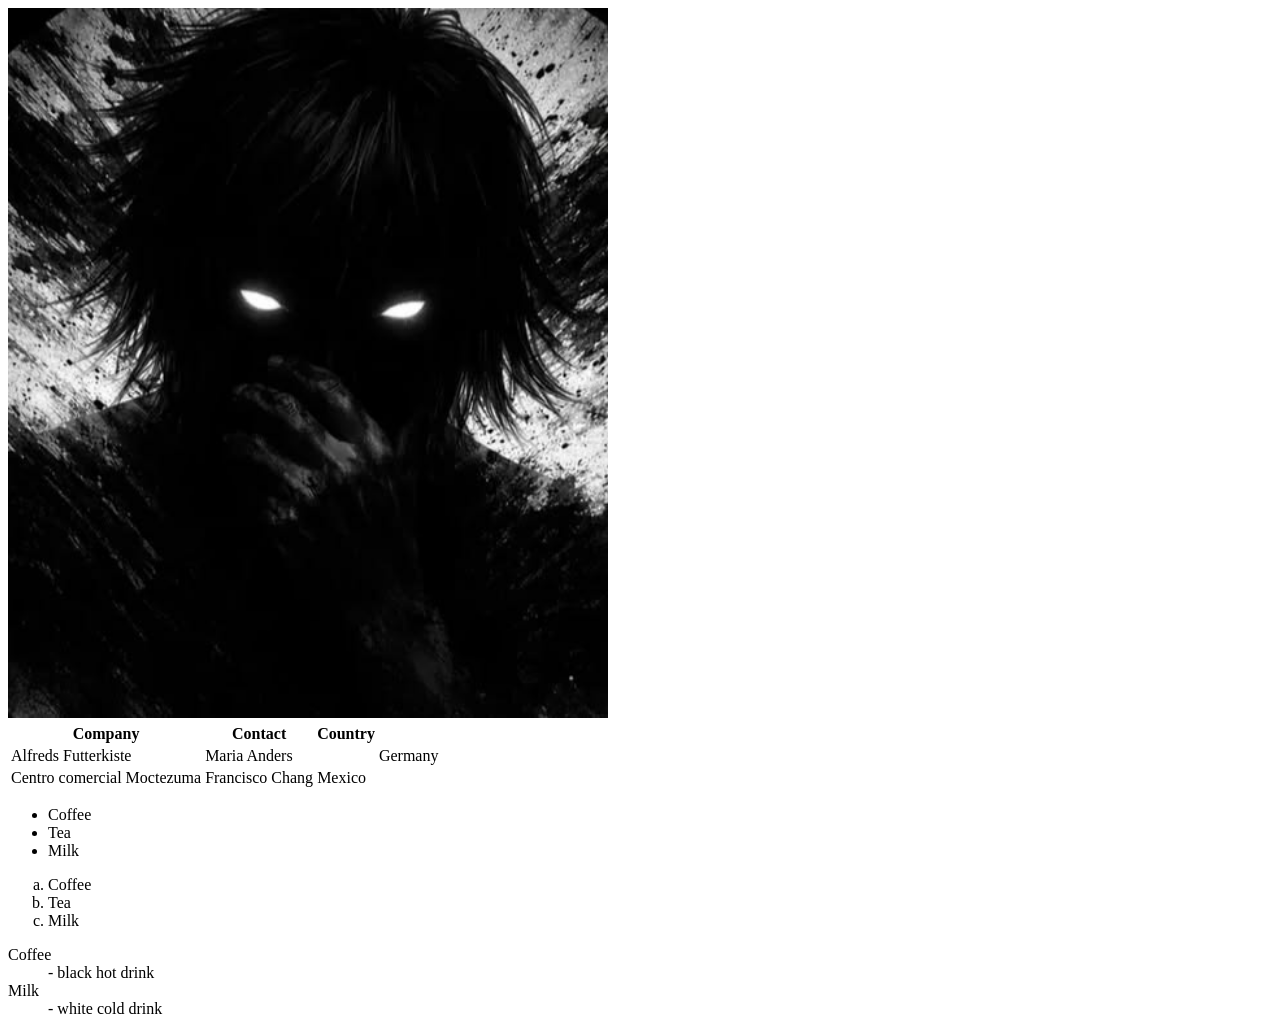
<file: index.html>
<!DOCTYPE html>
<html lang="en">
<head>
    <meta charset="UTF-8">
    <meta name="viewport" content="width=device-width, initial-scale=1.0">
    <title>images</title>
</head>
<body>
    <img src="download.jpg" alt="dark" width="600">

    <!--adding table tag-->
    <table>
  <tr>
    <th>Company</th>
    <th>Contact</th>
    <th>Country</th>
  </tr>
  <tr>
    <td>Alfreds Futterkiste</td>
    <td colspan="2">Maria Anders</td> <!-- adding colspan and rowspan -->
    <td>Germany</td>
  </tr>
  <tr>
    <td>Centro comercial Moctezuma</td>
    <td>Francisco Chang</td>
    <td>Mexico</td>
  </tr>
</table>
<!-- adding list -->
 <ul>
  <li>Coffee</li>
  <li>Tea</li>
  <li>Milk</li>
</ul>
<ol type="a">
  <li>Coffee</li>
  <li>Tea</li>
  <li>Milk</li>
</ol>
<dl>
  <dt>Coffee</dt>
  <dd>- black hot drink</dd>
  <dt>Milk</dt>
  <dd>- white cold drink</dd>
</dl>

</body>
</html>
</file>
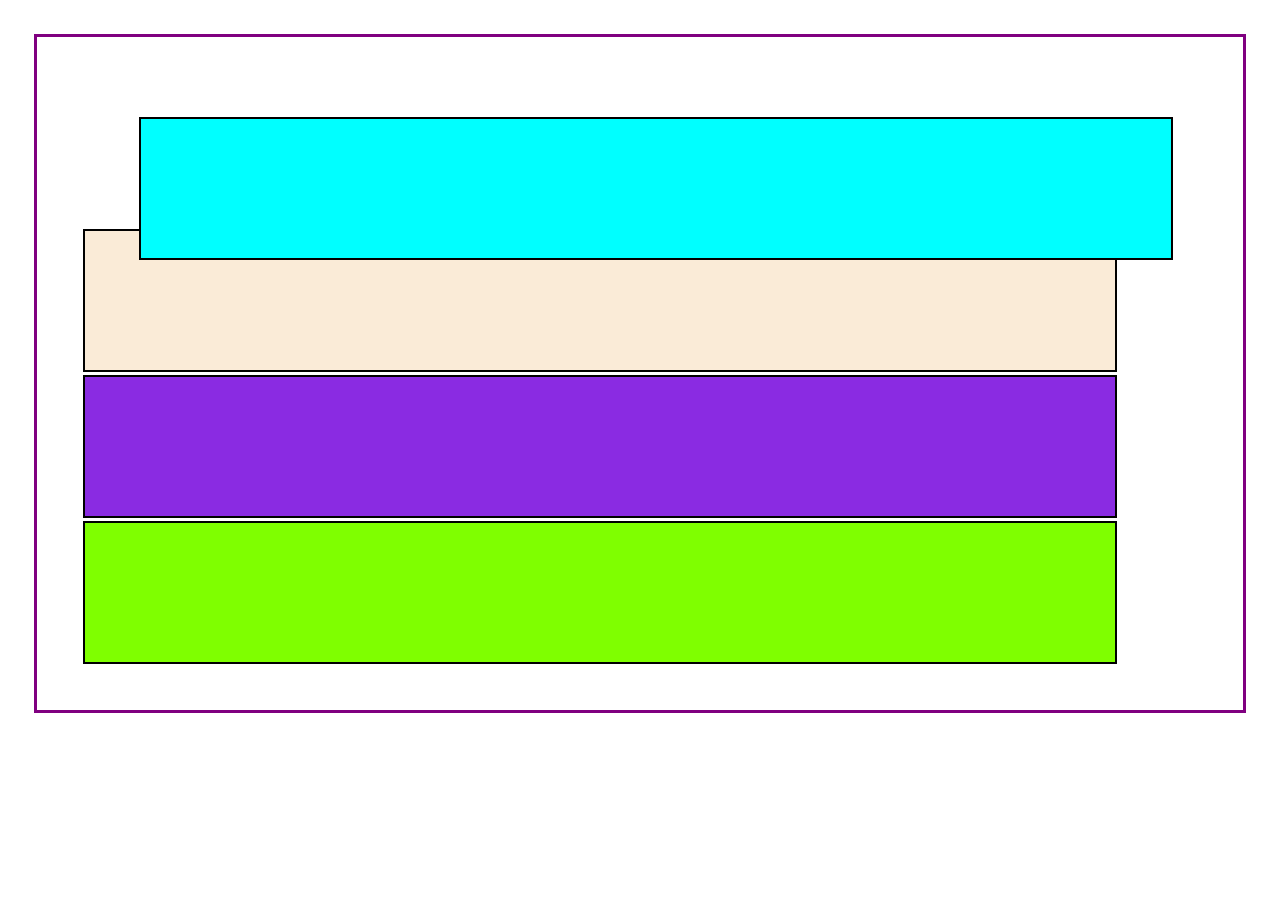
<file: css position/index.html>
<!DOCTYPE html>
<html lang="en">

<head>
    <meta charset="UTF-8">
    <meta name="viewport" content="width=device-width, initial-scale=1.0">
    <title>css position</title>
    <style>
        * {
            margin: 0;
            padding: 0;
        }

        .box1 {
            background-color: aqua;

            position:relative;
            top:34px;
            left:56px; 

        }

        .box2 {
            background-color: antiquewhite
        }

        .box3 {
            background-color: blueviolet
        }

        .box4 {
            background-color: chartreuse
        }

        .box {
            height: 133px;
            width: 80vw;
            padding: 3px;
            margin: 3px;
            border: 2px solid black;

        }
        .parent{
            
            padding:43px;
            margin: 34px;
            border:3px purple solid;
        }
    </style>
</head>

<body>
    <div class="parent">
    <div class="box box1"></div>
    <div class="box box2"></div>
    <div class="box box3"></div>
    <div class="box box4"></div>
    </div>
</body>

</html>
</file>
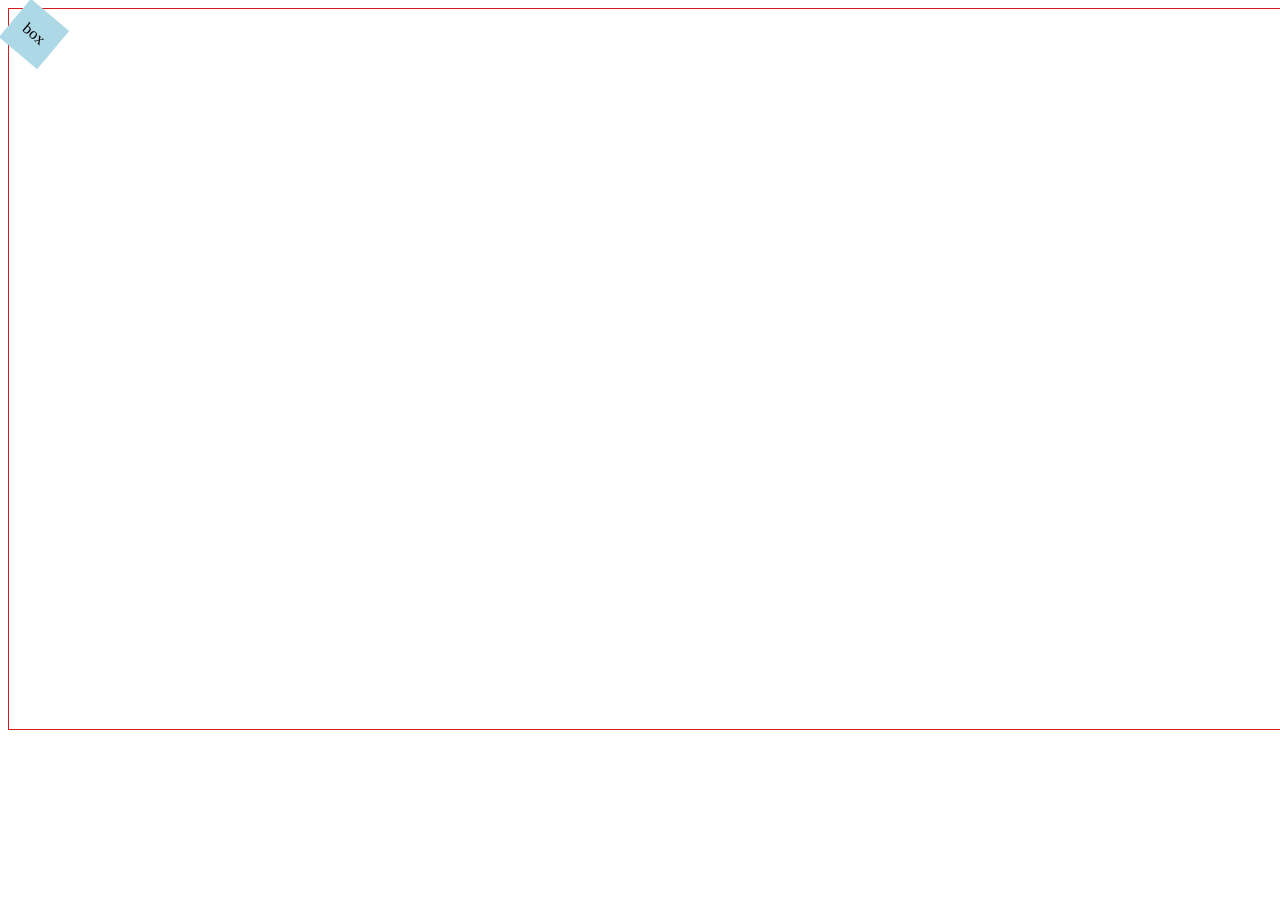
<file: css transform/index.html>
<!DOCTYPE html>
<html lang="en">
<head>
    <meta charset="UTF-8">
    <meta name="viewport" content="width=device-width, initial-scale=1.0">
    <title>css transform</title>
    <style>
        .container {
            width: 100vw;
            height: 80vh;
            border: 1px solid #d31d1d;
        }

        .box {
            width: 50px;
            height: 50px;
            background-color: lightblue;
        transform: rotate(40deg);
      display: flex;  
    justify-content:center;
    align-items: center;
        }
    </style>
</head>


<body>
    <div class="container">
        <div class="box">box</div>
    </div>
</body>
</html>
</file>
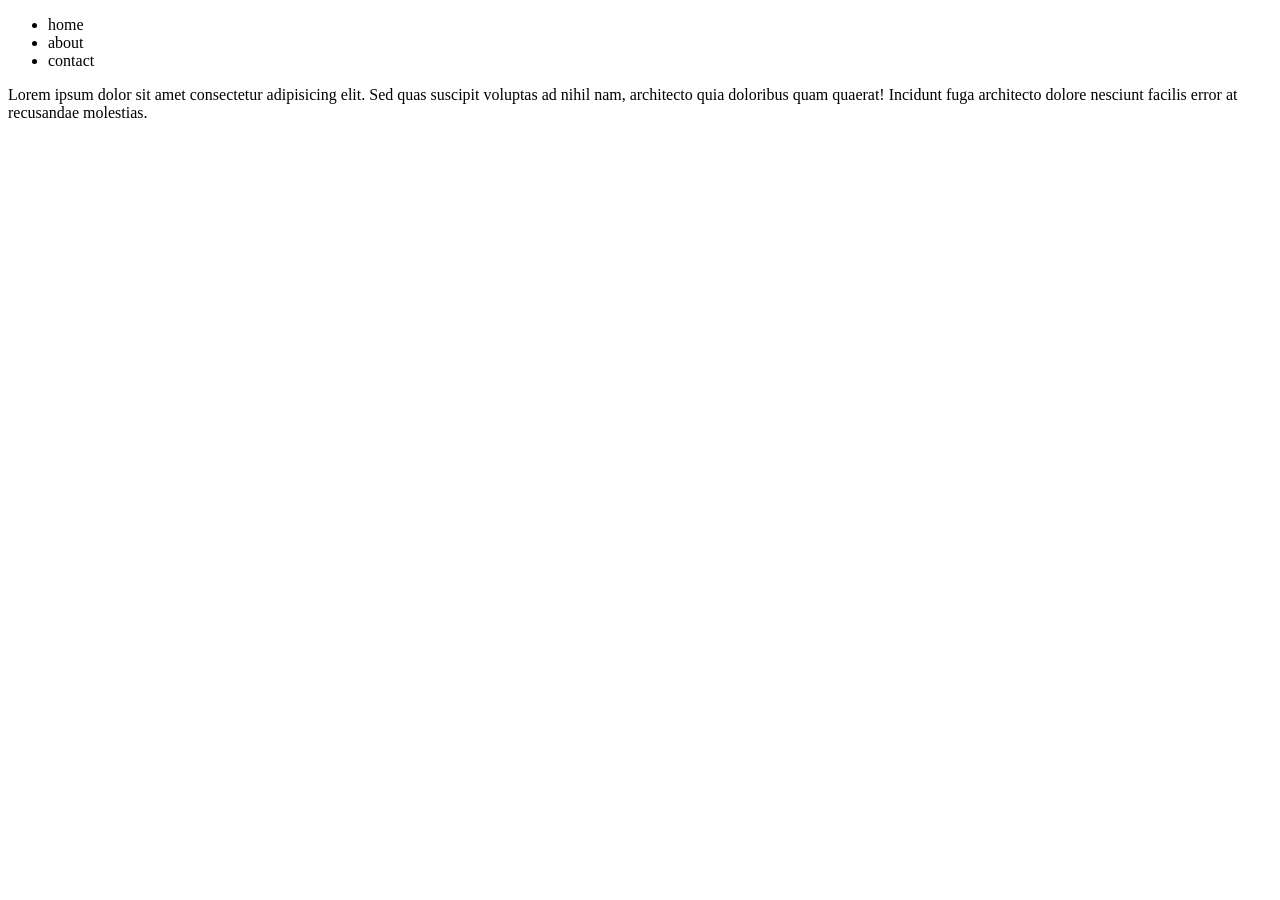
<file: css variables/index.html>
<!DOCTYPE html>
<html lang="en">
<head>
    <meta charset="UTF-8">
    <meta name="viewport" content="width=device-width, initial-scale=1.0">
    <title>css variables</title>
</head>
<body>
    <div class="card">
        <div class="card"></div>
        <div class="card"></div>
        <div class="card"></div>
    </div>
    <div>
<ul>
<li>home</li>
<li>about</li>
<li>contact</li>
</ul>        
    </div>

     <div>
Lorem ipsum dolor sit amet consectetur adipisicing elit. Sed quas suscipit voluptas ad nihil nam, architecto quia doloribus quam quaerat! Incidunt fuga architecto dolore nesciunt facilis error at recusandae molestias.
    </div>
</body>
</html>
</file>
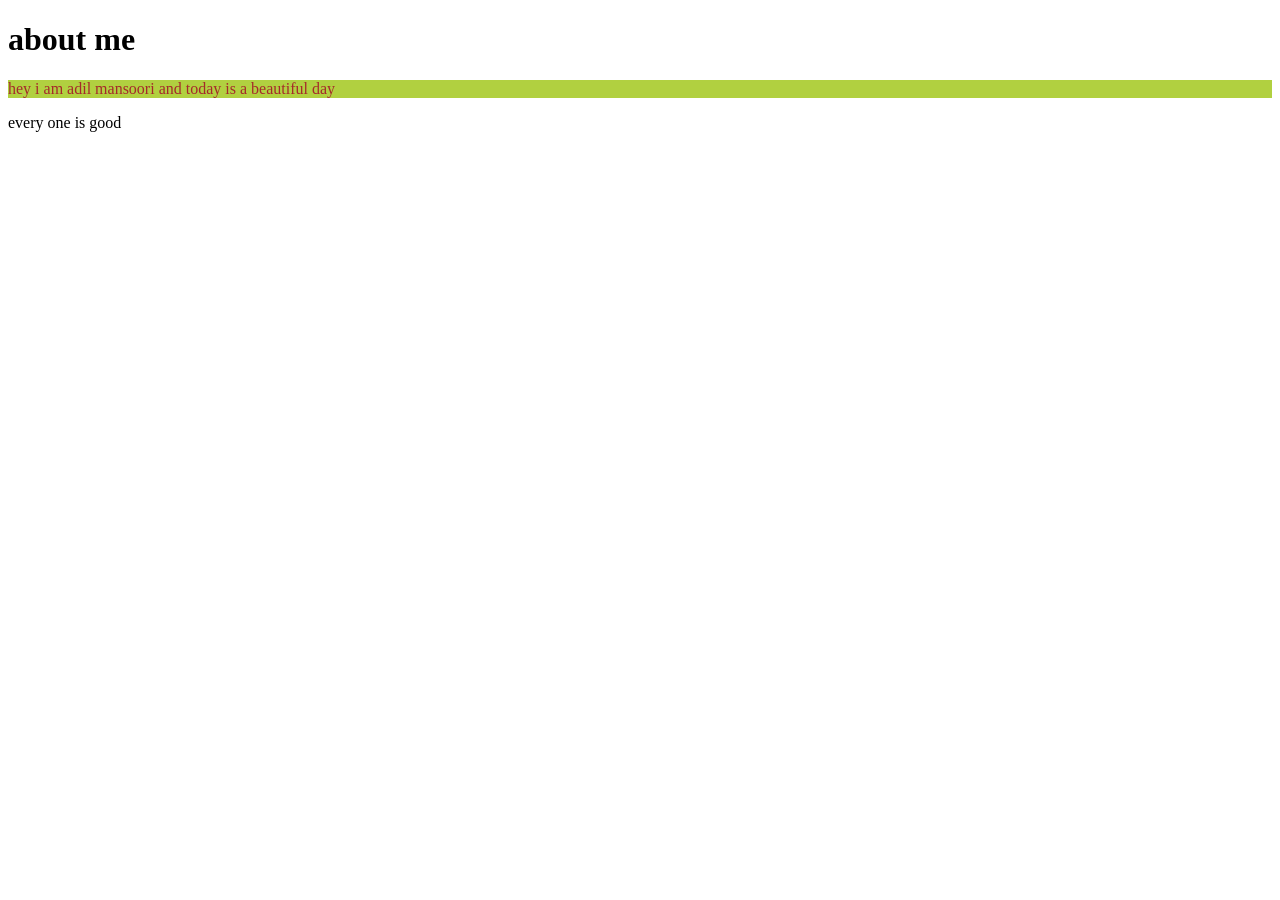
<file: css/index.html>
<!DOCTYPE html>
<html lang="en">
<head>
    <meta charset="UTF-8">
    <meta name="viewport" content="width=device-width, initial-scale=1.0">
    <title>css</title>
    <style>
            div{
                color:brown;
                background-color:rgb(177, 208, 64)
            }
    </style>
</head>
<body>
<h1>about me</h1>
    <div>hey i am adil mansoori and today is a beautiful day</div>
    <p>every one is good</p>
</body>
</html>
</file>
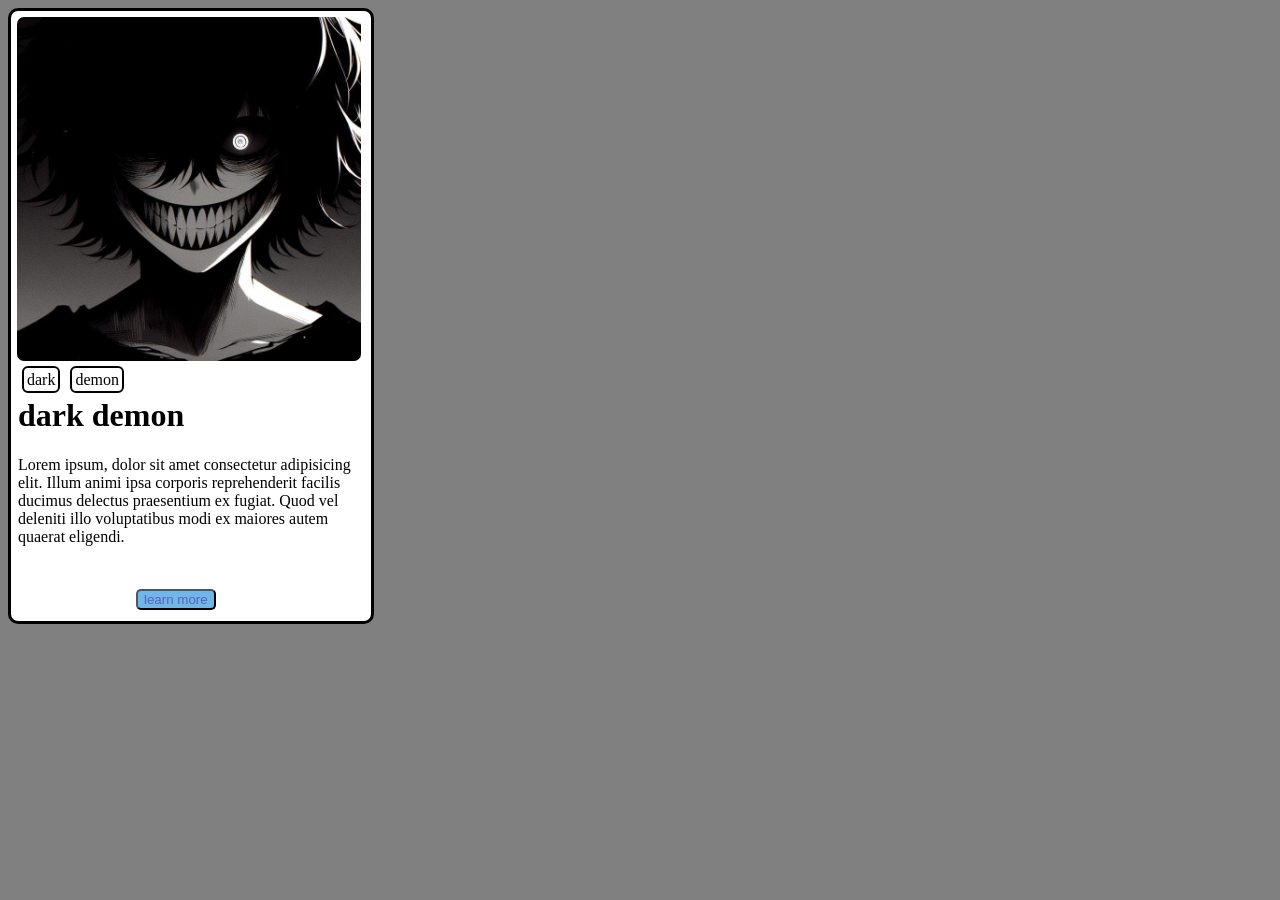
<file: exercise 3/index.html>
<!DOCTYPE html>
<html lang="en">
<head>
    <meta charset="UTF-8">
    <meta name="viewport" content="width=device-width, initial-scale=1.0">
    <title>CARD</title>
</head>
<style>
    body{
        background-color:grey
    }
    .card{
        height: 610px;
        width:360px;
        border: 3px solid black;
        position:absolute;
        background-color:white;
        border-radius:10px;
    }
    .img img{
        padding: 3px;
        margin:3px;
        border-radius:10px;
        position:absolute;
    }
    .capsule span{
    position:relative;
    top:360px;
    left: 8px;
    border:2px solid black;
    border-radius:6px;
    margin:3px;
    padding:3px;
    }
    .content{
        position:relative;
        top:340px;
        margin:5px;
        padding:2px;
    }
    .button button{
        position:relative;
        top:360px;
        left:125px;
        border-radius:5px;
        color:rgb(94, 94, 189);
        background-color:rgb(110, 183, 231);
    }

</style>
<body>
<div class="card">
    <div class="img"> <img src="dark.jpg" width="344px" alt="">
  </div> 
  <div class="capsule">
<span>dark</span>
<span>demon</span>
    
  </div>   
  <div class="content">
    <h1>dark demon</h1>
    <p>Lorem ipsum, dolor sit amet consectetur adipisicing elit. Illum animi ipsa corporis reprehenderit facilis ducimus delectus praesentium ex fugiat. Quod vel deleniti illo voluptatibus modi ex maiores autem quaerat eligendi.</p>
  </div>
  <div class="button">
<button>learn more</button>    
  </div>
</div>    
    
    
</body>
</html>
</file>
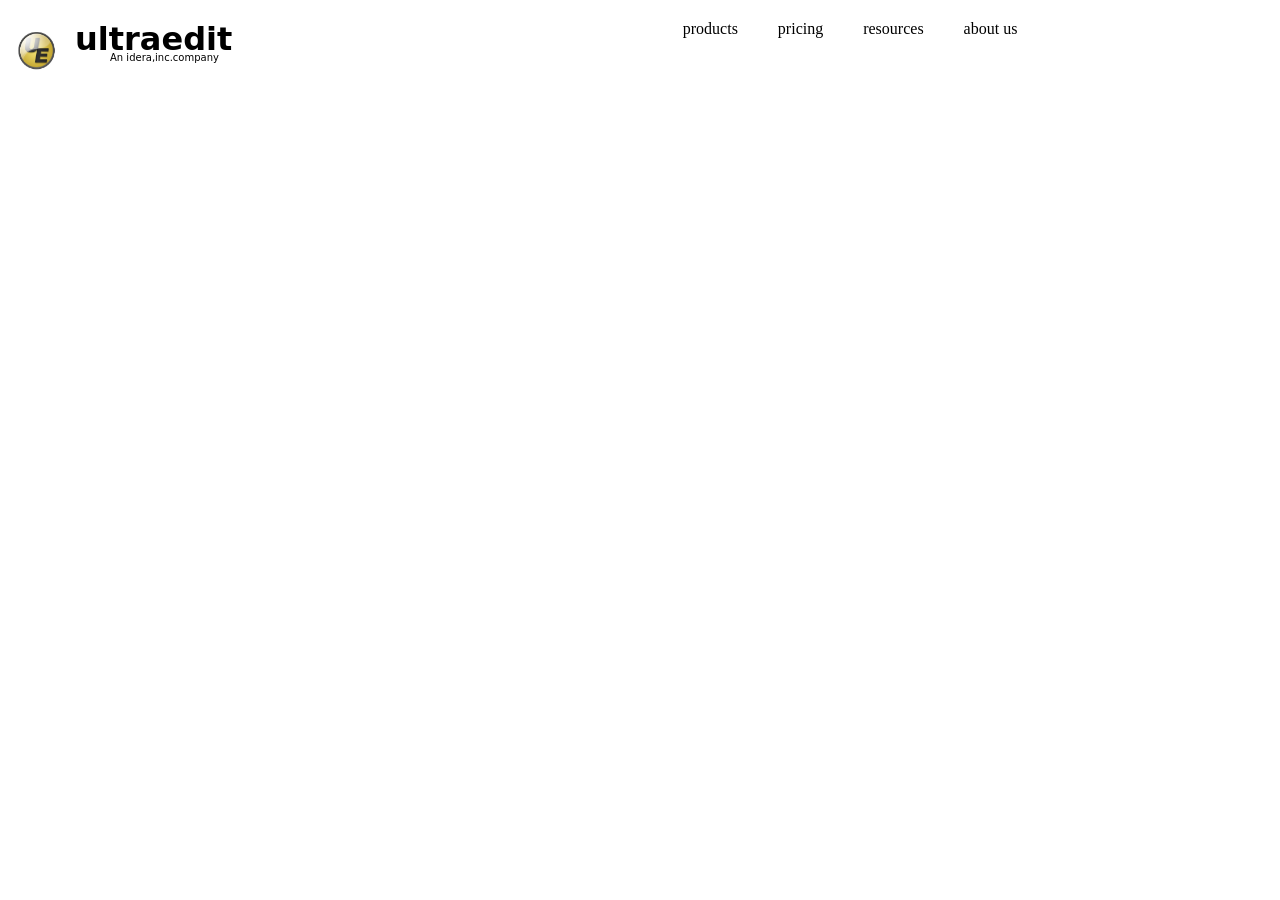
<file: exercise 6/index.html>
<!DOCTYPE html>
<html lang="en">

<head>
    <meta charset="UTF-8">
    <meta name="viewport" content="width=device-width, initial-scale=1.0">
    <title>Document</title>
</head>
<style>
    *{
    margin: 0;
    padding: 0;
}
.container{
    display: flex;
    position: relative;
    margin:0;
    width:83vw;
    top:10px;
    padding:10px;
 
}
.nav{
    display:flex;
    justify-content: center;
    align-content: center;
}
.logo{
    height: 60px;
    width:55px;
    align-self: left;
    border: radius 70px ;
}
.left{
    list-style: none;
    margin-left: 10px;
    justify-content: left;
}
.name{
       font-family:system-ui, -apple-system, BlinkMacSystemFont, 'Segoe UI', Roboto, Oxygen, Ubuntu, Cantarell, 'Open Sans', 'Helvetica Neue', sans-serif ;
       font-weight: 700;
       font-size: xx-large;
}
.text{
    font-family: system-ui, -apple-system, BlinkMacSystemFont, 'Segoe UI', Roboto, Oxygen, Ubuntu, Cantarell, 'Open Sans', 'Helvetica Neue', sans-serif;
    font-size:x-small;
    margin-left: 35px;
    margin-top: -6px;
    
}
.right{
    list-style-type: none;
    display: flex;
    justify-content: flex-end;
    margin-left: auto;
    gap: 40px;
    margin-right: 55px;

}
</style>
<body>
<nav>
    <div class="container">
    
        <img src="logo.jpg" alt="" class="logo">
        <ul class="left">
            <li  class="name">ultraedit</li>
            <li class="text">An idera,inc.company</inc></li>

        </ul>

        <ul class="right">
            <li class="products">products</li>
            <li class="pricing">pricing</li>
            <li class="resources">resources</li>
            <li class="aboutus">about us</li>
        </ul>
    </div>
</nav>
</body>

</html>
</file>
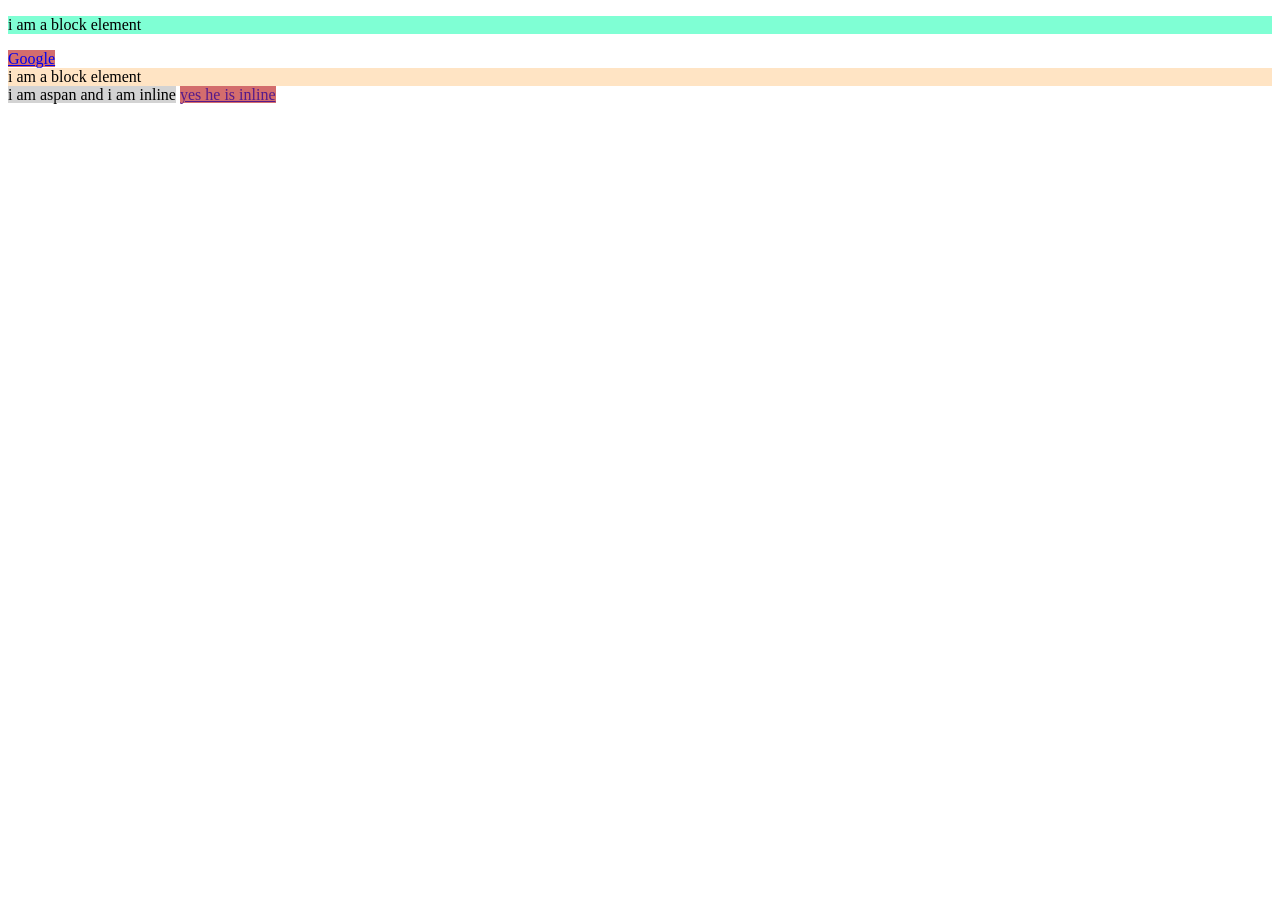
<file: inline and block element/index.html>
<!DOCTYPE html>
<html lang="en">
<head>
    <meta charset="UTF-8">
    <meta name="viewport" content="width=device-width, initial-scale=1.0">
    <title>inline and block elements</title>
    <link rel="stylesheet" href="style.css">
</head>
<body>
      <p>i am a block element </p> 
     <a href="http://www.google.com">Google</a>
    <div>i am a block element</div>
    <span>i am aspan and i am inline</span>
<a href="">yes he is inline</a>
    
</body>
</html>
</file>
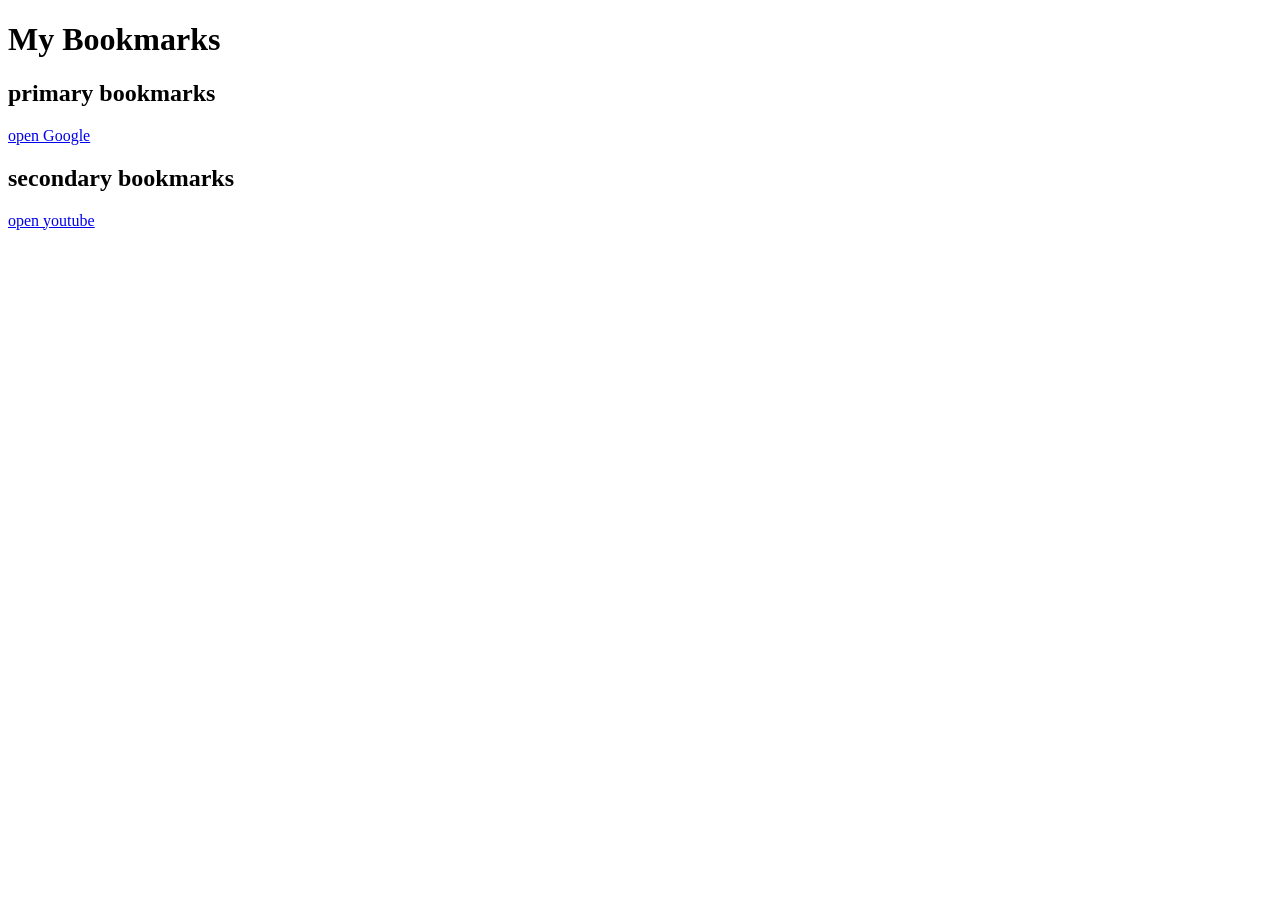
<file: bookmarks.html>
<!DOCTYPE html>
<html lang="en">
<head>
    <meta charset="UTF-8">
    <meta name="viewport" content="width=device-width, initial-scale=1.0">
    <title>Bookmark Manager</title>
</head>
<body>
       <h1> My Bookmarks</h1>
       <h2>primary bookmarks</h2>
       <a target="_blank" href="https://www.google.com">open Google</a>
       
       <h2>secondary bookmarks</h2>
    <a target="_blank "href="https://www.youtube.com">open youtube</a>
</body>
</html>
</file>
<file: inline and block element/style.css>
p{
    background-color:aquamarine;
}
a{
    background-color:rgb(211, 109, 109);
}
div{
    background-color:bisque;
}
span{
    background-color:lightgray;
}
</file>
